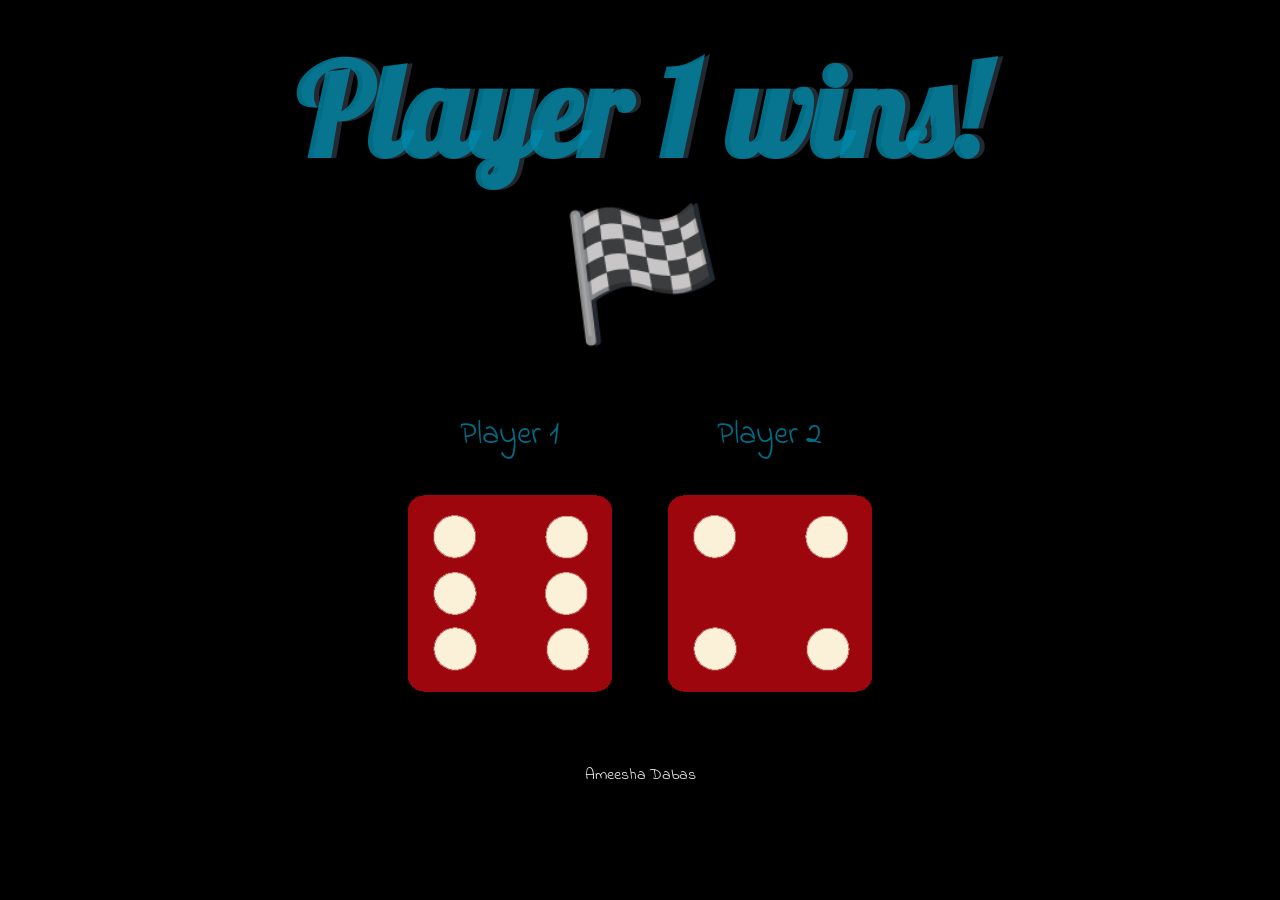
<file: index.html>
<!DOCTYPE html>
<html lang="en" dir="ltr">
  <head>
    <meta charset="utf-8">
    <title>Dicee</title>
    <link rel="stylesheet" href="styles.css">
    <link href="https://fonts.googleapis.com/css?family=Indie+Flower|Lobster" rel="stylesheet">

  </head>
  <body>
    <div class="container">
      <h1>Refresh Me</h1>

      <div class="dice">
        <p>Player 1</p>
        <img class="img1" src="images/dice6.png">
      </div>

      <div class="dice">
        <p>Player 2</p>
        <img class="img2" src="images/dice6.png">
      </div>

    </div>
   <script src="index.js" charset="utf-8"></script>

  </body>

  <footer>
   Ameesha Dabas
  </footer>
</html>
</file>
<file: styles.css>
.container {
  width: 70%;
  margin: auto;
  text-align: center;
}

.dice {
  text-align: center;
  display: inline-block;

}

body {
  background-color: black;
}

h1 {
  margin: 30px;
  font-family: 'Lobster', cursive;
  text-shadow: 5px 0 #232931;
  font-size: 8rem;
  color: rgba(0, 136, 169,0.8);
}

p {
  font-size: 2rem;
  color: rgba(0, 136, 169,0.8);
  font-family: 'Indie Flower', cursive;
}

img {
  width: 80%;
}

footer {
  margin-top: 5%;
  color: #EEEEEE;
  text-align: center;
  font-family: 'Indie Flower', cursive;

}
</file>
